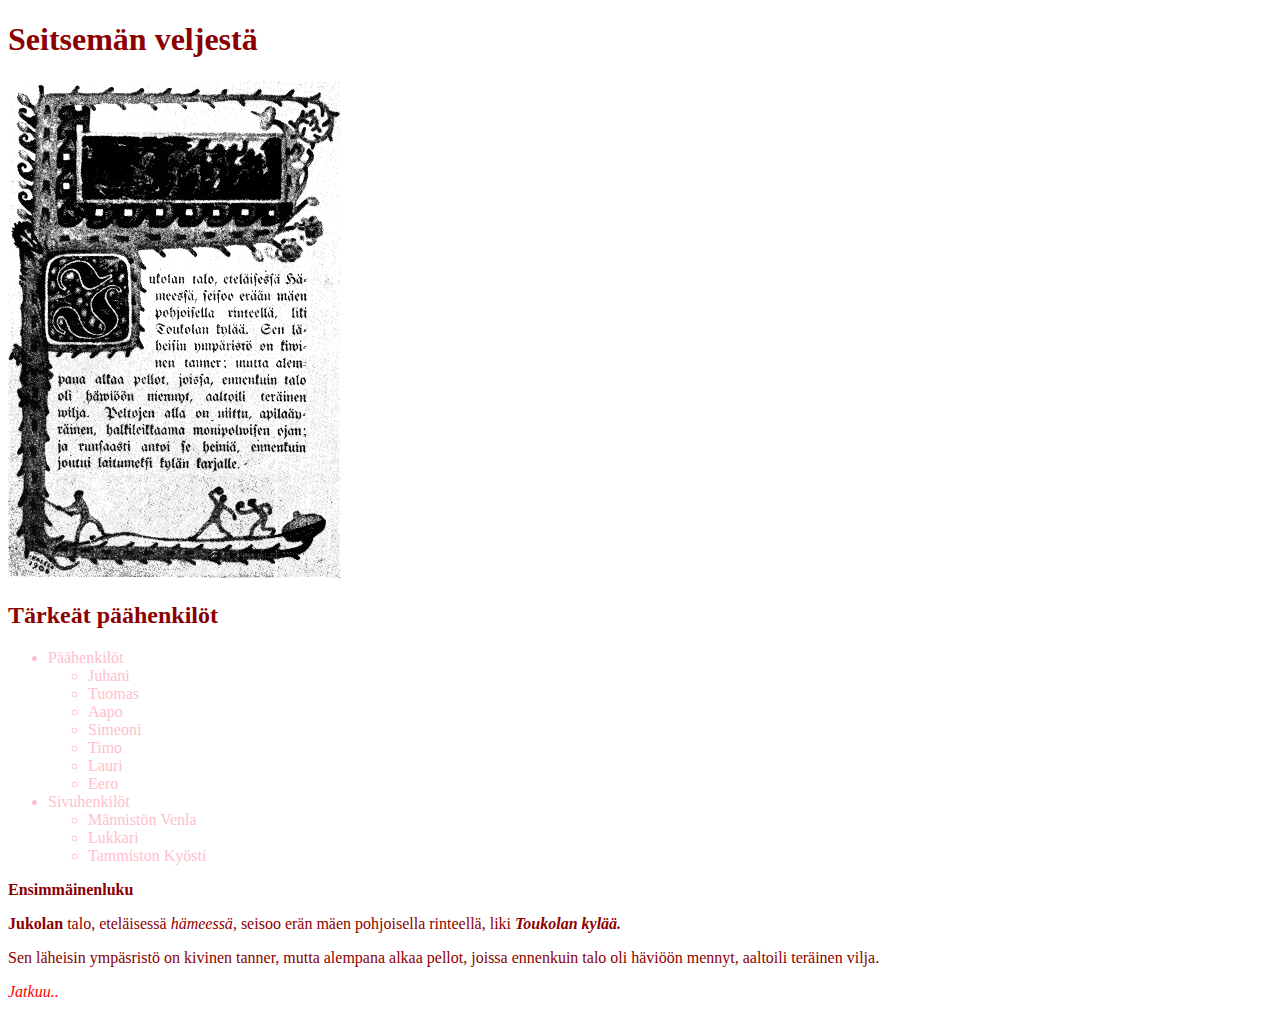
<file: index.html>
<!DOCTYPE html>
<html>

<head>
  <link rel="stylesheet" type="text/css" href="style.css">
  <meta charset="utf-8">
  <title>Lapio website</title>
</head>

<body>
  <!--Tee tehtävät tänne-->
  <h1 id="Otsikko">Seitsemän veljestä</h1>
  <!--Seitsemän veljeksen ensimmäinen sivu-->
  <img src="Assets/Seitsemän_veljestä.png" alt="Kuva veljeksistä"/>
  <h2 class="Punainen">Tärkeät päähenkilöt</h2>

  <ul class="pinkki">
    <li>Päähenkilöt</li>
      <ul>
        <li>Juhani</li>
        <li>Tuomas</li>
        <li>Aapo</li>
        <li>Simeoni</li>
        <li>Timo</li>
        <li>Lauri</li>
        <li>Eero</li>        
      </ul>
      <li>Sivuhenkilöt</li>
        <ul>
          <li>Männistön Venla</li>
          <li>Lukkari</li>
          <li>Tammiston Kyösti</li>
        </ul>
  </ul>



  <strong class="Punainen">Ensimmäinenluku</strong>
  <p class="Punainen"><strong>Jukolan</strong> talo, eteläisessä <em>hämeessä</em>, seisoo erän mäen pohjoisella rinteellä, liki <strong><em>Toukolan kylää.</em></strong></p>
  <p class="Punainen">Sen läheisin ympäsristö on kivinen tanner, mutta alempana alkaa pellot, joissa ennenkuin talo oli häviöön mennyt, aaltoili teräinen vilja.</p>
  <em id="jatkuu">Jatkuu..</em>
</body>

</html>
</file>
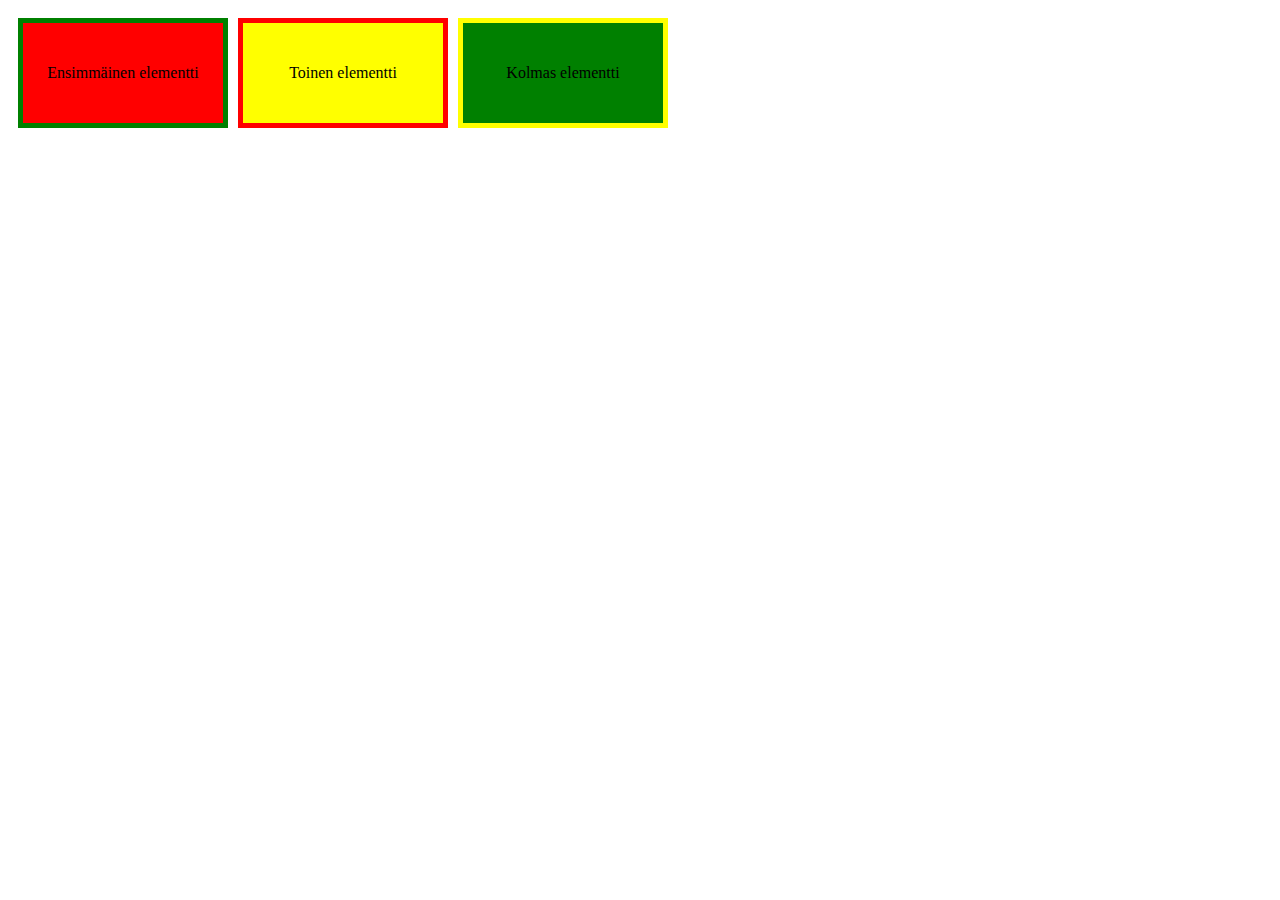
<file: position.html>
<!DOCTYPE html>
<html>

<head>
    <link rel="stylesheet" type="text/css" href="pstyles.css">
  <meta charset="utf-8">
  <title>Lapio website</title>
</head>

<body>
  <div class="rivi">
      <div class="elementti1 kol">Ensimmäinen elementti</div>
      <div class="elementti2 kol">Toinen elementti</div>
      <div class="elementti3 kol">Kolmas elementti</div>
  </div>

  <!--Tee tehtävät tänne-->
</body>

</html>
</file>
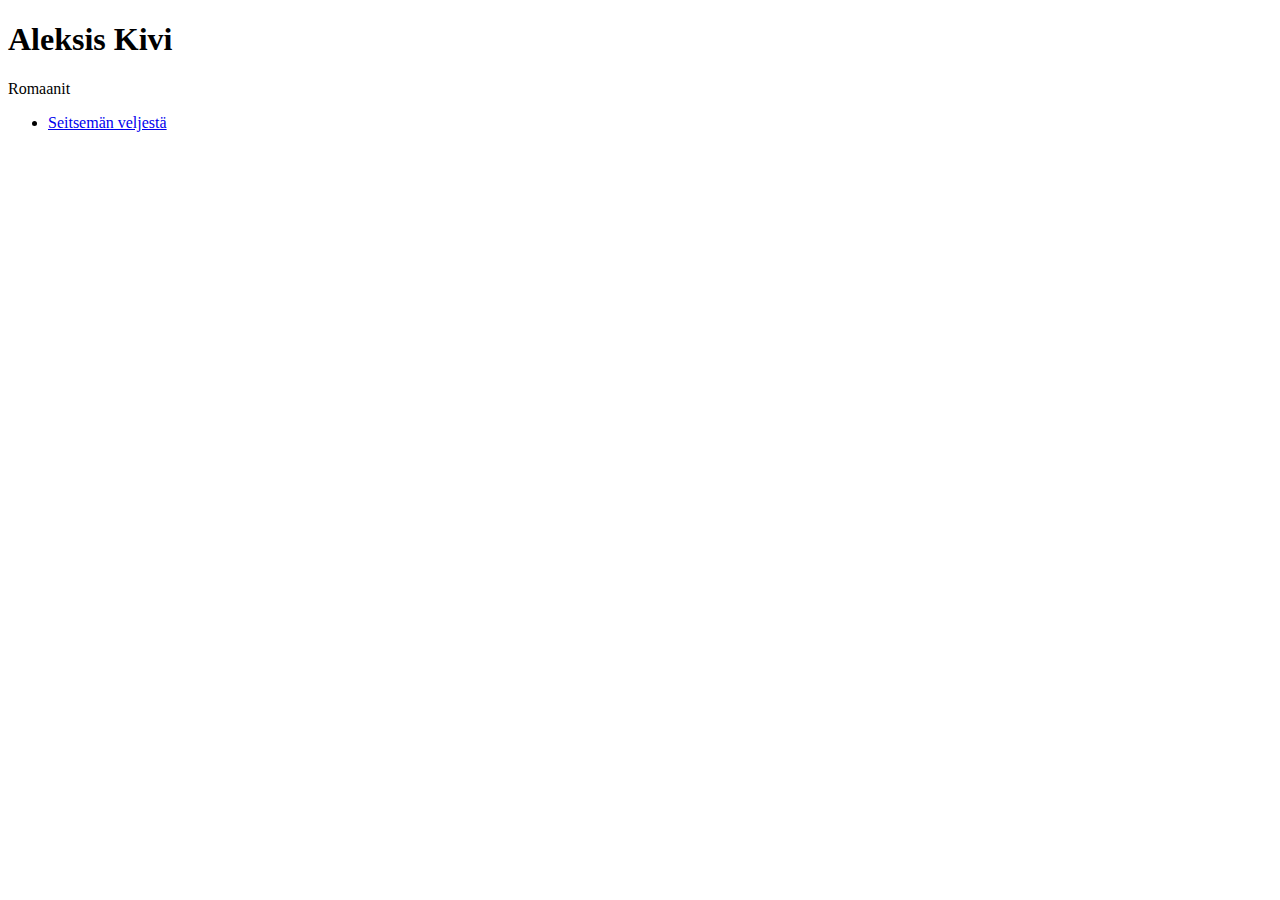
<file: sisallys.html>
<!DOCTYPE html>
<html>

<head>
  <meta charset="utf-8">
  <title>Lapio website</title>
</head>

<body>
  <!--Tee tehtävät tänne-->
  <h1>Aleksis Kivi</h1>
  <p>Romaanit</p>
  <ul>
    <li><a href="index.html">Seitsemän veljestä</li>
  </ul>
</body>

</html>
</file>
<file: style.css>
#Otsikko {color : darkred;}
#jatkuu {color :red;}
.pinkki {color:pink;}
.Punainen {color:darkred;}
</file>
<file: pstyles.css>
.rivi {
    display: table;
    border-spacing: 10px;
    
}

.kol {
    display: table-cell;
    text-align: center;
    vertical-align: middle;
    
}

.elementti1 {
    width: 200px;
    height: 100px;
    background-color: red;
    border-style: solid;
    border-width: 5px;
    border-color: green;
  }
  
  .elementti2 {
    width: 200px;
    height: 100px;
    background-color: yellow;
    border-style: solid;
    border-width: 5px;
    border-color: red;
  }
  
  .elementti3 {
    width: 200px;
    height: 100px;
    background-color: green;
    border-style: solid;
    border-width: 5px;
    border-color: yellow;
  }
</file>
